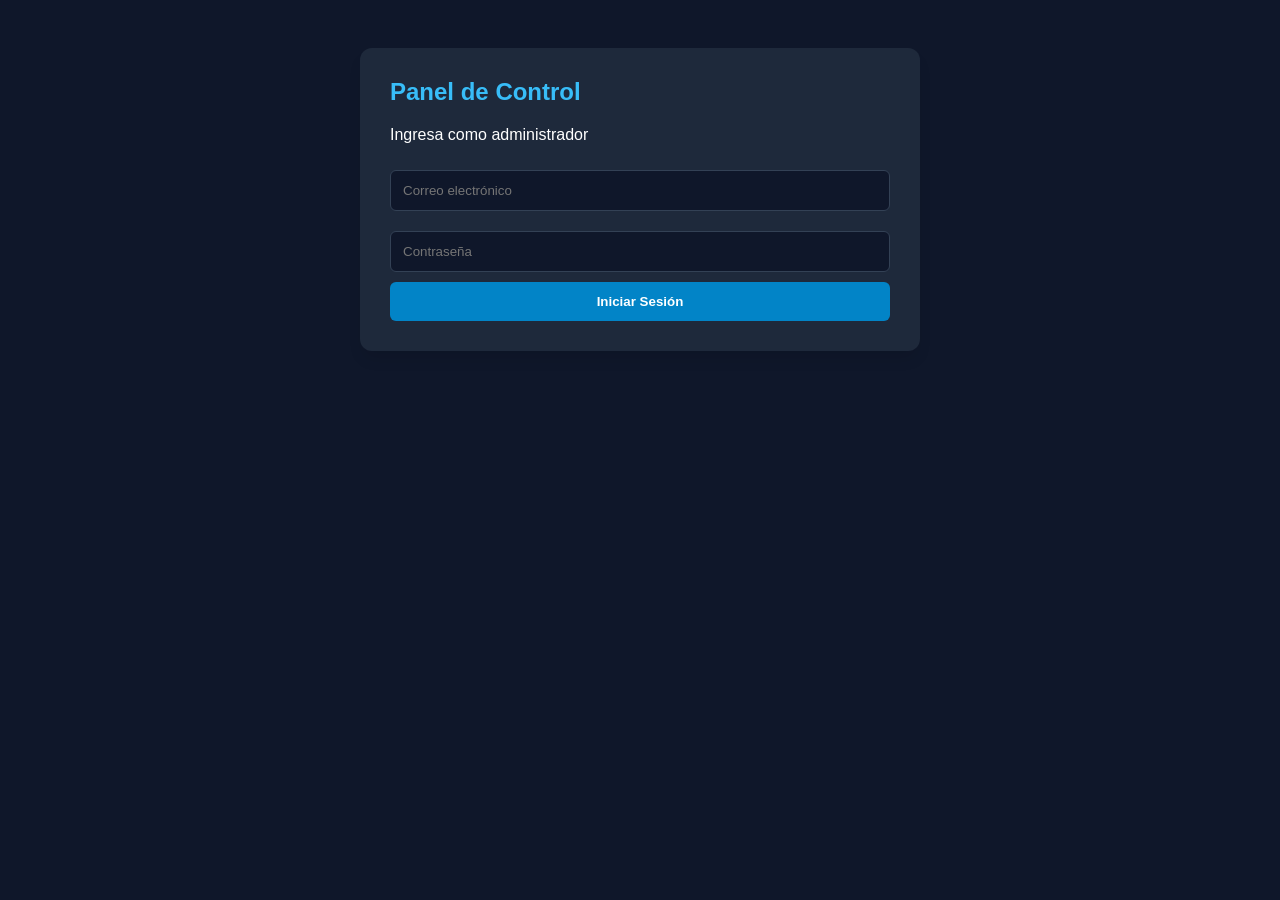
<file: admin/index.html>
<!DOCTYPE html>
<html lang="es">
<head>
    <meta charset="UTF-8">
    <meta name="viewport" content="width=device-width, initial-scale=1.0">
    <title>Admin - StudyHub</title>
    <style>
        body { font-family: 'Segoe UI', Tahoma, Geneva, Verdana, sans-serif; padding: 40px; background: #0f172a; color: white; display: flex; justify-content: center; }
        .card { background: #1e293b; padding: 30px; border-radius: 12px; width: 100%; max-width: 500px; box-shadow: 0 10px 15px -3px rgba(0, 0, 0, 0.1); }
        h2 { margin-top: 0; color: #38bdf8; }
        input { padding: 12px; margin: 10px 0; width: 100%; box-sizing: border-box; border-radius: 6px; border: 1px solid #334155; background: #0f172a; color: white; }
        button { background: #0284c7; color: white; border: none; padding: 12px; border-radius: 6px; width: 100%; cursor: pointer; font-weight: bold; transition: background 0.2s; }
        button:hover { background: #0369a1; }
        .user-item { display: flex; justify-content: space-between; align-items: center; padding: 12px; border-bottom: 1px solid #334155; }
        .status-badge { font-size: 0.8rem; padding: 2px 8px; border-radius: 10px; background: #991b1b; }
    </style>
</head>
<body>
    <div class="card" id="loginView">
        <h2>Panel de Control</h2>
        <p>Ingresa como administrador</p>
        <input type="email" id="email" placeholder="Correo electrónico">
        <input type="password" id="pass" placeholder="Contraseña">
        <button onclick="login()">Iniciar Sesión</button>
    </div>

    <div class="card" id="dashView" style="display:none;">
        <h2>Usuarios Pendientes</h2>
        <p>Activa a los estudiantes que ya realizaron su pago:</p>
        <div id="usersList"></div>
        <button onclick="location.reload()" style="margin-top:20px; background:#475569;">Actualizar Lista</button>
    </div>

    <script>
        const API_URL = 'https://colada.rondira.com';
        let token = '';

        async function login() {
            const email = document.getElementById('email').value;
            const password = document.getElementById('pass').value;
            
            try {
                const res = await fetch(`${API_URL}/api/auth/login`, {
                    method: 'POST',
                    headers: {'Content-Type': 'application/json'},
                    body: JSON.stringify({ email, password })
                });
                const data = await res.json();
                
                if(data.token) {
                    token = data.token;
                    document.getElementById('loginView').style.display = 'none';
                    document.getElementById('dashView').style.display = 'block';
                    loadUsers();
                } else {
                    alert('Acceso denegado: Verifica tus credenciales');
                }
            } catch (e) {
                alert('Error al conectar con el servidor');
            }
        }

        async function loadUsers() {
            const res = await fetch(`${API_URL}/api/admin/users`, {
                headers: {'Authorization': `Bearer ${token}`}
            });
            const users = await res.json();
            
            const html = users.filter(u => !u.is_active).map(u => `
                <div class="user-item">
                    <div>
                        <strong>${u.name}</strong><br>
                        <small>${u.email}</small>
                    </div>
                    <button style="width:auto; padding:6px 12px;" onclick="activate(${u.id})">Activar</button>
                </div>
            `).join('');
            
            document.getElementById('usersList').innerHTML = html || '<p>No hay usuarios esperando activación.</p>';
        }

        async function activate(id) {
            await fetch(`${API_URL}/api/admin/users/${id}/activate`, {
                method: 'PUT',
                headers: {'Authorization': `Bearer ${token}`}
            });
            loadUsers();
        }
    </script>
</body>
</html>
</file>
